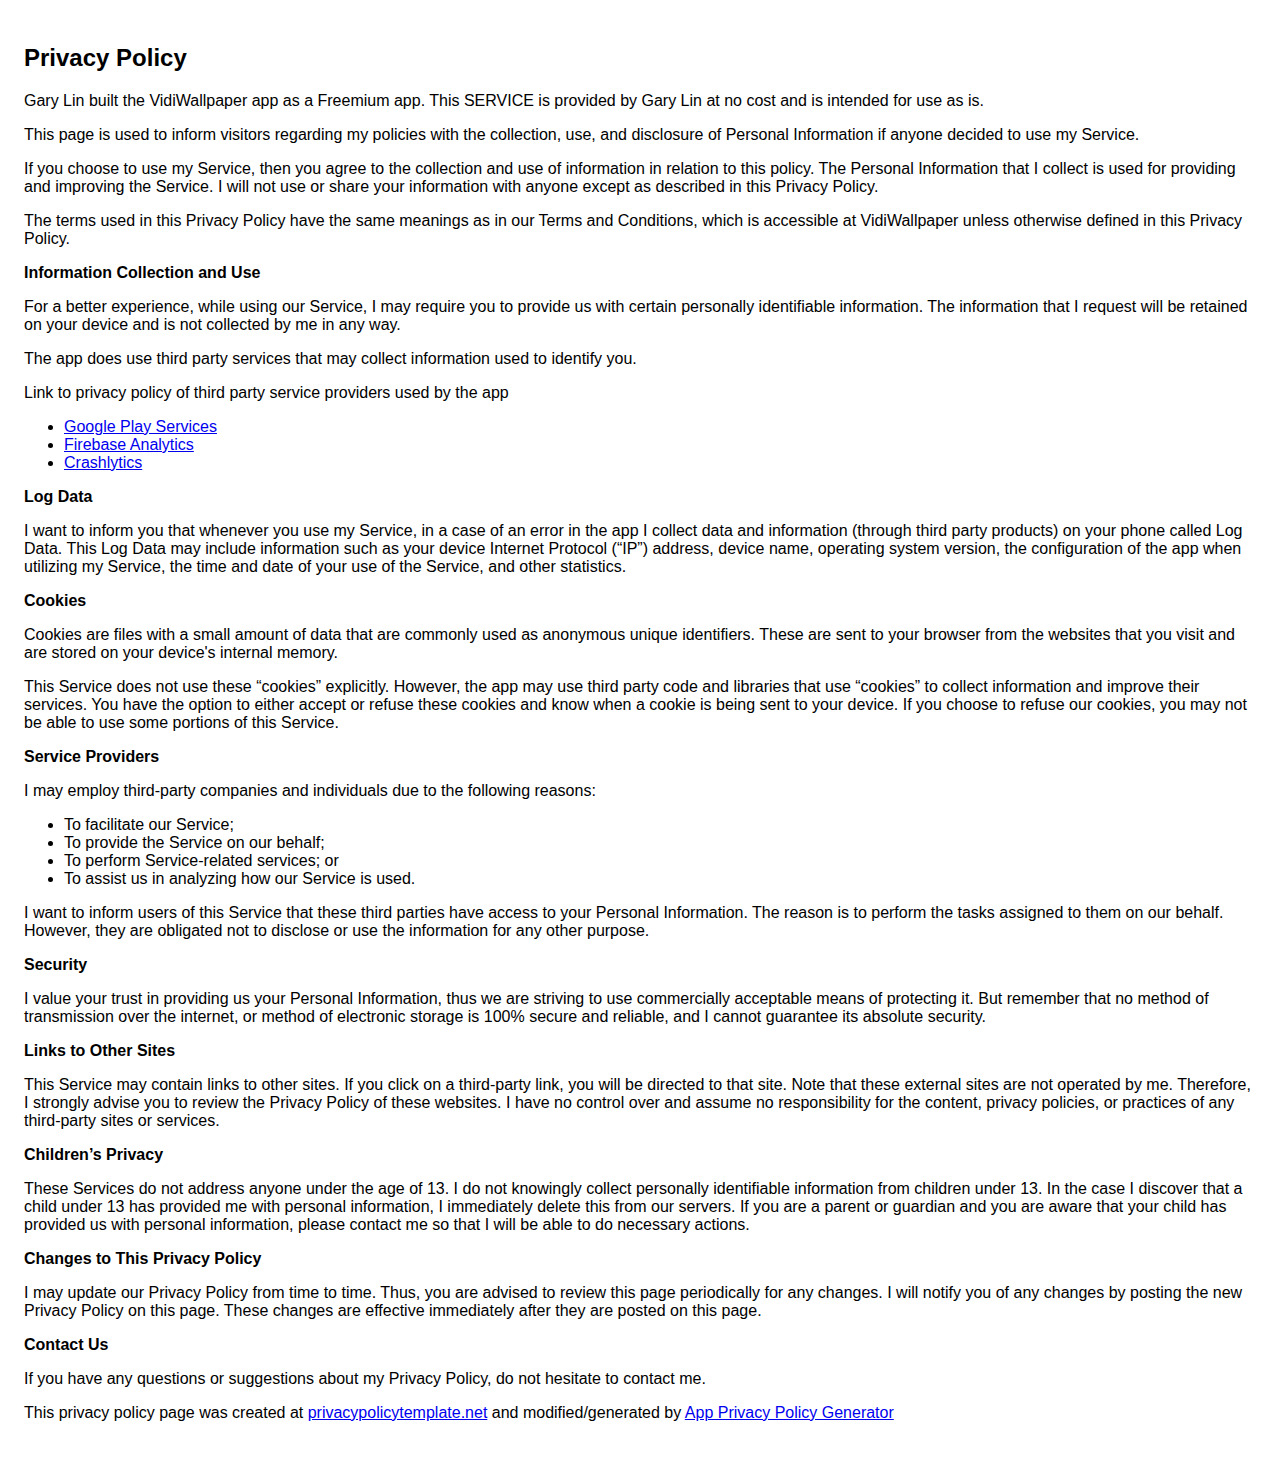
<file: vidiwallpaper/privacy_policy.html>
<!DOCTYPE html>
    <html>
    <head>
      <meta charset='utf-8'>
      <meta name='viewport' content='width=device-width'>
      <title>Privacy Policy</title>
      <style> body { font-family: 'Helvetica Neue', Helvetica, Arial, sans-serif; padding:1em; } </style>
    </head>
    <body>
    <h2>Privacy Policy</h2> <p> Gary Lin built the VidiWallpaper app as a Freemium app. This SERVICE is provided by
                    Gary Lin at no cost and is intended for use as is.
                  </p> <p>This page is used to inform visitors regarding my policies with the collection, use, and disclosure
                    of Personal Information if anyone decided to use my Service.
                  </p> <p>If you choose to use my Service, then you agree to the collection and use of information in
                    relation to this policy. The Personal Information that I collect is used for providing and improving
                    the Service. I will not use or share your information with anyone except as described
                    in this Privacy Policy.
                  </p> <p>The terms used in this Privacy Policy have the same meanings as in our Terms and Conditions, which is
                    accessible at VidiWallpaper unless otherwise defined in this Privacy Policy.
                  </p> <p><strong>Information Collection and Use</strong></p> <p>For a better experience, while using our Service, I may require you to provide us with certain
                    personally identifiable information. The information that I request will be retained on your device and is not collected by me in any way.
                  </p> <p>The app does use third party services that may collect information used to identify you.</p> <div><p>Link to privacy policy of third party service providers used by the app</p> <ul><li><a href="https://www.google.com/policies/privacy/" target="_blank">Google Play Services</a></li><!----><li><a href="https://firebase.google.com/policies/analytics" target="_blank">Firebase Analytics</a></li><!----><!----><li><a href="http://try.crashlytics.com/terms/privacy-policy.pdf" target="_blank">Crashlytics</a></li><!----><!----></ul></div> <p><strong>Log Data</strong></p> <p> I want to inform you that whenever you use my Service, in a case of
                    an error in the app I collect data and information (through third party products) on your phone
                    called Log Data. This Log Data may include information such as your device Internet Protocol (“IP”) address,
                    device name, operating system version, the configuration of the app when utilizing my Service,
                    the time and date of your use of the Service, and other statistics.
                  </p> <p><strong>Cookies</strong></p> <p>Cookies are files with a small amount of data that are commonly used as anonymous unique identifiers.
                    These are sent to your browser from the websites that you visit and are stored on your device's internal
                    memory.
                  </p> <p>This Service does not use these “cookies” explicitly. However, the app may use third party code and
                    libraries that use “cookies” to collect information and improve their services. You have the option to
                    either accept or refuse these cookies and know when a cookie is being sent to your device. If you choose
                    to refuse our cookies, you may not be able to use some portions of this Service.
                  </p> <p><strong>Service Providers</strong></p> <p> I may employ third-party companies and individuals due to the following reasons:</p> <ul><li>To facilitate our Service;</li> <li>To provide the Service on our behalf;</li> <li>To perform Service-related services; or</li> <li>To assist us in analyzing how our Service is used.</li></ul> <p> I want to inform users of this Service that these third parties have access to
                    your Personal Information. The reason is to perform the tasks assigned to them on our behalf. However,
                    they are obligated not to disclose or use the information for any other purpose.
                  </p> <p><strong>Security</strong></p> <p> I value your trust in providing us your Personal Information, thus we are striving
                    to use commercially acceptable means of protecting it. But remember that no method of transmission over
                    the internet, or method of electronic storage is 100% secure and reliable, and I cannot guarantee
                    its absolute security.
                  </p> <p><strong>Links to Other Sites</strong></p> <p>This Service may contain links to other sites. If you click on a third-party link, you will be directed
                    to that site. Note that these external sites are not operated by me. Therefore, I strongly
                    advise you to review the Privacy Policy of these websites. I have no control over
                    and assume no responsibility for the content, privacy policies, or practices of any third-party sites
                    or services.
                  </p> <p><strong>Children’s Privacy</strong></p> <p>These Services do not address anyone under the age of 13. I do not knowingly collect
                    personally identifiable information from children under 13. In the case I discover that a child
                    under 13 has provided me with personal information, I immediately delete this from
                    our servers. If you are a parent or guardian and you are aware that your child has provided us with personal
                    information, please contact me so that I will be able to do necessary actions.
                  </p> <p><strong>Changes to This Privacy Policy</strong></p> <p> I may update our Privacy Policy from time to time. Thus, you are advised to review
                    this page periodically for any changes. I will notify you of any changes by posting
                    the new Privacy Policy on this page. These changes are effective immediately after they are posted on
                    this page.
                  </p> <p><strong>Contact Us</strong></p> <p>If you have any questions or suggestions about my Privacy Policy, do not hesitate to contact
                    me.
                  </p> <p>This privacy policy page was created at <a href="https://privacypolicytemplate.net" target="_blank">privacypolicytemplate.net</a>
                    and modified/generated by <a href="https://app-privacy-policy-generator.firebaseapp.com/" target="_blank">App
                      Privacy Policy Generator</a></p>
    </body>
    </html>
</file>
